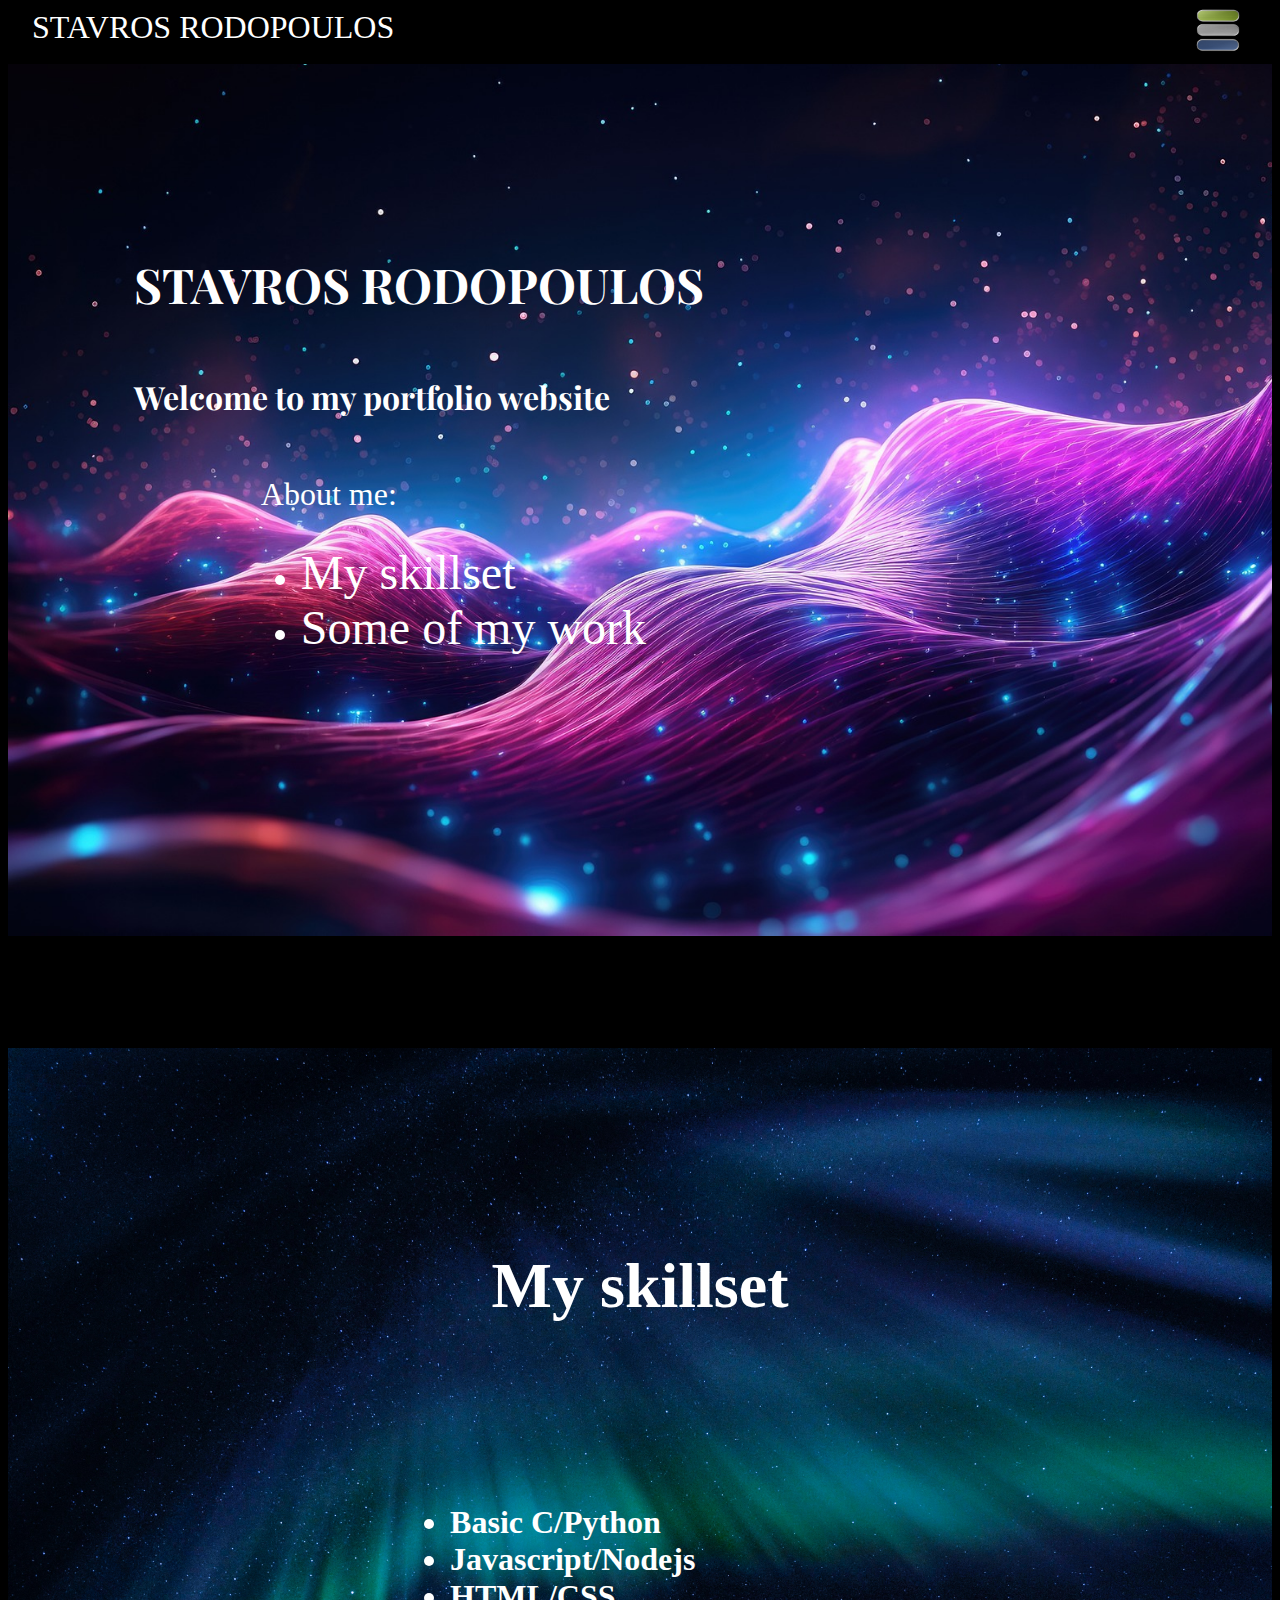
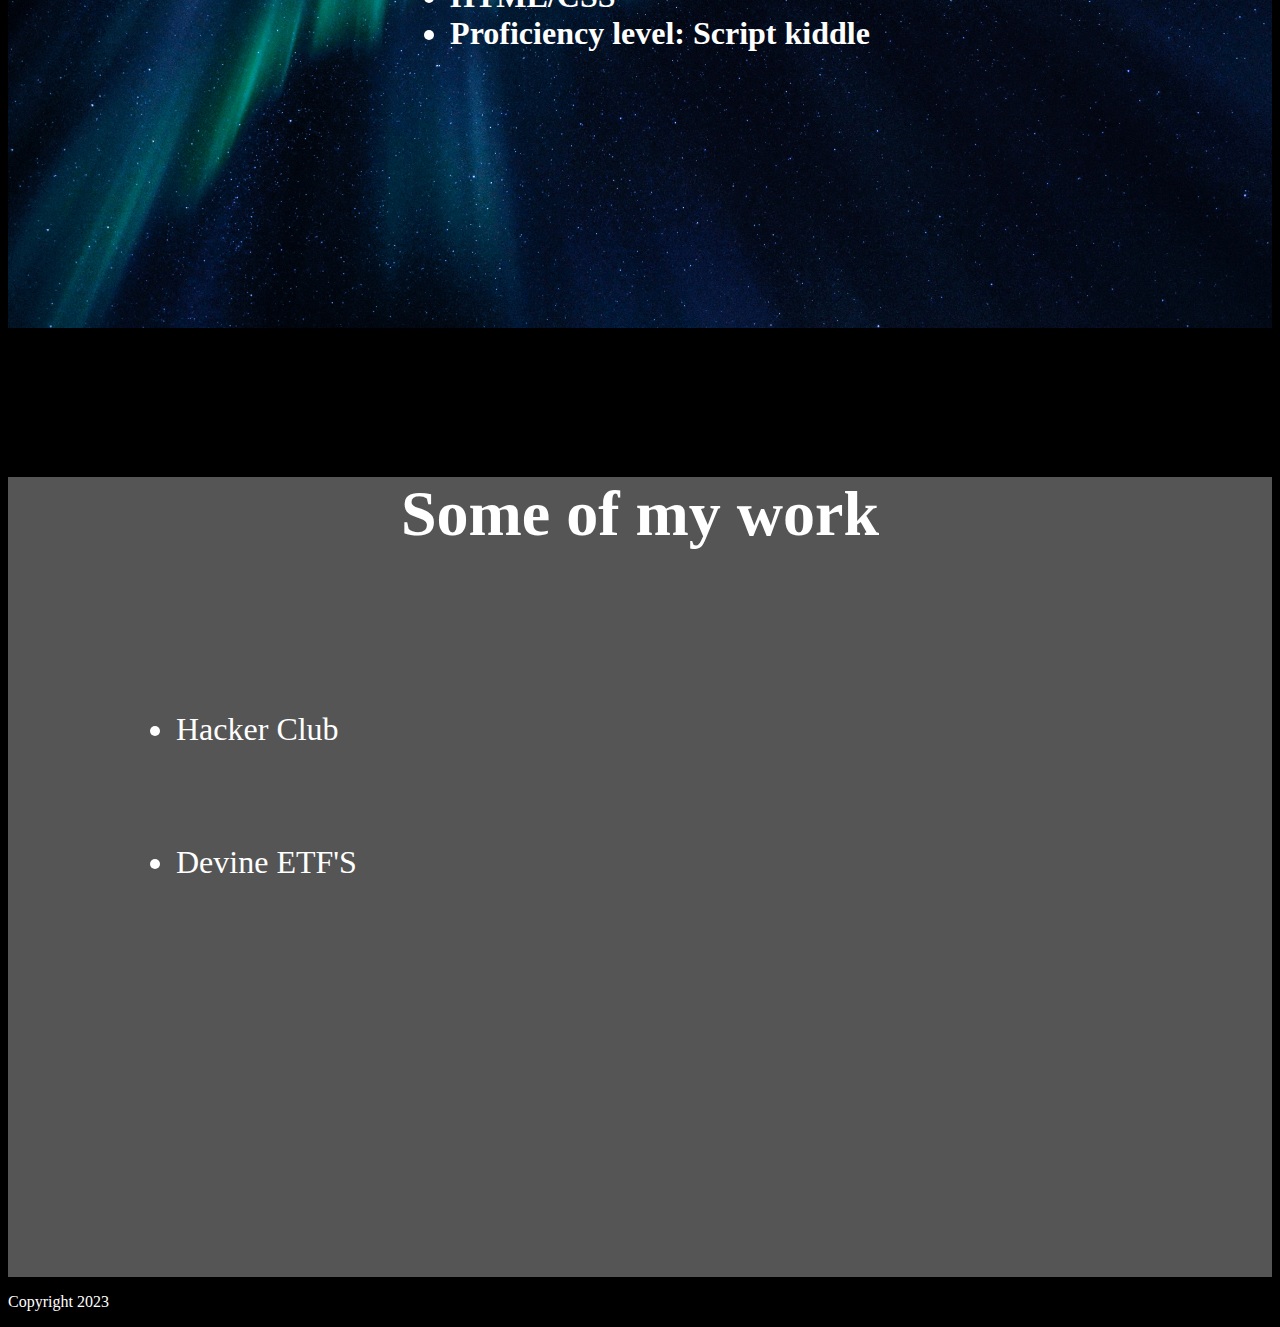
<file: index.html>
<!DOCTYPE html>
<html lang="en">
<head>
    <meta charset="UTF-8">
    <meta name="viewport" content="width=device-width, initial-scale=1.0">
    <title>My Portfolio</title>
    <link rel="stylesheet" href="./resources/css/index.css">
    <script src="./resources/Javascript/popups.js" defer></script>
    <script src="./resources/Javascript/popupmenu.js" defer></script>
</head>
<body>
    <header>
        <div>
            <span><a href="./index.html">STAVROS RODOPOULOS</a></span>
            
            <img src="./resources/images/home-botton-image.png" alt="Button to examine more sites" id="popupbar" width="50px">
        </div>
        <br>
        <div>
            <table id="popuptable">
                <tbody>
                <tr>
                    <td><a href="./index.html">Home</a></td>
                </tr>
                <tr>
                    <td><a href="./contact.html">Contact</a></td>
                </tr>
                            
                </tbody>
            </table>

        </div>
        
    </header>
    <main>
        <section id="intro">
            <h1>STAVROS RODOPOULOS</h1>
            <h2>Welcome to my portfolio website</h2>
            <div>
                <p>About me:</p>
                <ul>
                    <li><a href="#skillset">My skillset</a></li>
                    <li><a href="#work">Some of my work</a></li>
                </ul>
            </div>
            
        </section>
        <div class="breaker"></div>
        <section id="skillset">
            <h2>My skillset</h2>
            <ul>
                <li>Basic C/Python</li>
                <li>Javascript/Nodejs</li>
                <li>HTML/CSS</li>
                <li>Proficiency level: Script kiddle</li>
            </ul>
        </section>
        <div class="breaker"></div>
        <section id="work">
            <h2>Some of my work</h2>
            <ul>
                <li id="hack">Hacker Club</li>
                <div id="popupone">
                    <p>A fake website in which hackers offer services and it consists of a club of hackers.Those willing to join are welcome to do so.</p>
                    <img src="./resources/images/Hacker-club-image.png" alt="Image of the website">
                    <br>
                    <a href="https://shadowthecross.github.io/HackingClub/">Interested.Feel free to check it out.Click here!</a>
                </div>
                
                <li id="divine">Devine ETF'S</li>
                <div id="popuptwo">
                    <p>A website for those interested in generating wealth or looking for a retirement account.</p>
                    <img src="./resources/images/Divine-ETFS-image.png" alt="">
                    <br>
                    <a href="https://shadowthecross.github.io/Divine-ETF/">Interested.Feel free to check it out.Click here!</a>
                </div>
            </ul>
        </section>
    </main>
    <footer>
        <p>Copyright 2023</p>
    </footer>
    
</body>
</html>
</file>
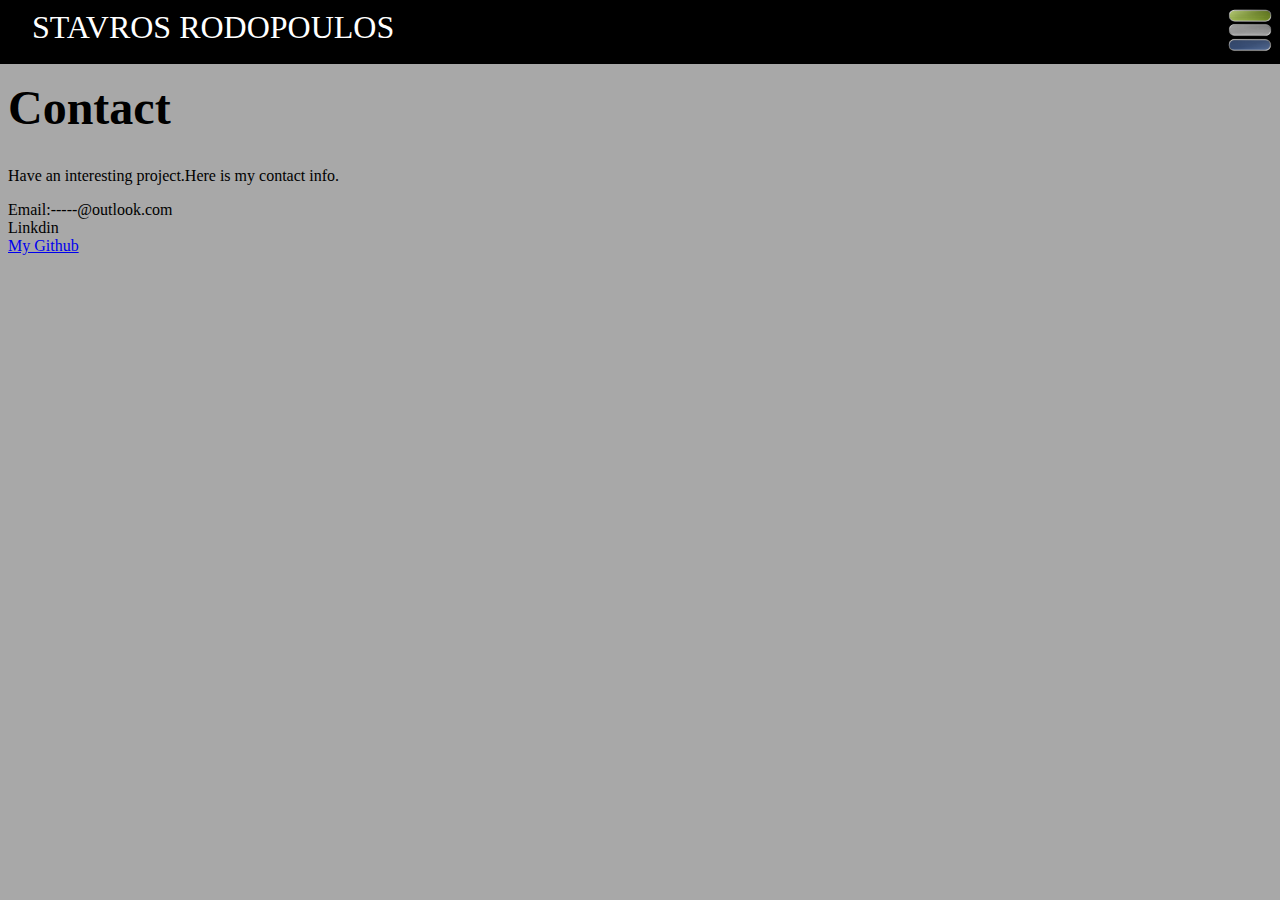
<file: contact.html>
<!DOCTYPE html>
<html lang="en">
<head>
    <meta charset="UTF-8">
    <meta name="viewport" content="width=device-width, initial-scale=1.0">
    <title>Contact</title>
    <link rel="stylesheet" href="./resources/css/contact.css">
    <script src="./resources/Javascript/popupmenu.js" defer></script>
</head>
<body>
    <header>
        <div>
            <span><a href="./index.html">STAVROS RODOPOULOS</a></span>
            
            <img src="./resources/images/home-botton-image.png" alt="Button to examine more sites" id="popupbar" width="50px">
        </div>
        <br>
        <div>
            <table id="popuptable">
                <tbody>
                <tr>
                    <td><a href="./index.html">Home</a></td>
                </tr>
                <tr>
                    <td><a href="./contact.html">Contact me</a></td>
                </tr>
                            
                </tbody>
            </table>

        </div>
        
    </header>
    <main>
        <h1>Contact</h1>
        <p>Have an interesting project.Here is my contact info.</p>
        <p>Email:-----@outlook.com<br>Linkdin<br>
            <a href="https://github.com/ShadowtheCross">My Github</a></p>

    </main>



</body>
</html>
</file>
<file: resources/css/index.css>
@import url('https://fonts.googleapis.com/css2?family=Playfair+Display&display=swap');

body {
    background-color: black;
}


/*Header styling */

header {
    height: 4rem;
    background-color: black;
    color: white;
    position: fixed;
    width: 100%;
    top:0;
    left: 0;
    
    z-index: 10;
}

header div {
    display: flex;
    justify-content: space-between;
    align-items: center;

}

#popupbar {
    margin:0.3rem  0.3rem 0 0;
    
}


#popupbar:hover {
    cursor: pointer;
}


#popuptable {
    display: none;
    position: relative;
    background-color: white;
    color: black;
    font-size: 1.5rem;
    border: 1px solid rgb(7, 6, 6);
    margin-left: auto;
    margin-right: 0;
    float: right;
} 


#popuptable td {
    border: 1px solid rgb(7, 6, 6);

}

header span a {
    color:white;
    text-decoration: none;
    padding-left: 2rem;
    font-family: serif;
    font-size: 2rem;
}

/* = Sign */
#popupbar {
    padding-right: 2rem;
    font-size: 3rem;
    
}


/* Sections settings */

main section {
    height:55rem;
    
}

/*intro */

#intro {
    position: relative;
    top: 3rem;
    
    display: grid;
    grid-template-columns: repeat(10 , 1fr);
    grid-template-rows: repeat(10,1fr);
    
    width: 100%;
    right: 0;
    left: 0;
    background-image: url('./../images/intro-background-image.jpeg.jpg');
    background-size:cover;
}

#intro h1 {
    display: grid;
    grid-area: 3 / 2 / 4 / 11;
    font-size: 3rem;
    color: white ;
    font-family: 'Playfair Display';

}

#intro h2 {
     grid-area: 4 / 2 / 5 / 11;
     color: white ;
     font-family: 'Playfair Display';
     font-size: 2rem;


}

#intro div {
    grid-area: 5 / 3 / 8 / 11;
    
}
#intro p {
    font-size: 2rem;
    color: white;
}

#intro ul {
    font-size: 2rem;
    color: white;
}

#intro a {
    color: white;
    text-decoration: none;
    font-size: 3rem;

}
#intro a:hover {
    color: rgba(255, 255, 255, 0.555);
    text-decoration: underline;

}
/* Div breakers modifying for transition.AKA:The images next to each other are awful */
.breaker {
    height: 8rem;
    position: relative;
    z-index: 1;
    
    top: 2rem;
}

/* The skillset section */

#skillset {
    position: relative;
    top:2rem;
    display: flex;
    flex-flow: column;
    justify-content: center;
    align-items:center;
    
    color: white;
    background-image: url('./../images/skillset-background-image.jpg');
    background-size:cover;
}

#skillset h2 {
    position: relative;
    bottom:6rem ;
    font-size: 4rem;
}

#skillset ul {
    font-size: 2rem;
    font-weight: 600;
    color: rgb(255, 255, 255);
}

/*Some of my work */

#work { 
    color: white;
    background-color: rgba(128, 128, 128, 0.664);
    height: auto;
    min-height: 50rem;
}


#work h2 {
    font-size: 4rem;
    text-align: center;
    margin-bottom: 10rem;
}

#work ul {
    font-size: 2rem;
}
#work li {
    margin: 3rem 0rem 6rem 8rem;
    cursor: pointer;
}
#work img {
    width: 40rem;
    height: 35rem;
}
#work a {
    color:white;
}

/*Popups of work*/

#popupone,#popuptwo {
    display:none;
}


footer {
    color: white;
}

@media only screen and (max-width:800px) {
    html {
        font-size: 12px;
    }


}
@media only screen and (max-width:600px) {
    #work img {
        width: 300px;
        height: auto;
    }

    
}
</file>
<file: resources/css/contact.css>
body {
    background-color: rgba(0, 0, 0, 0.342);
}


/*Header styling */

header {
    height: 4rem;
    background-color: rgb(0, 0, 0);
    color: white;
    position: fixed;
    width: 100%;
    top:0;
    left: 0;
    
    z-index: 10;
}

header div {
    display: flex;
    justify-content: space-between;
    align-items: center;

}

#popupbar {
    margin:0.3rem  0.3rem 0 0;
    
}


#popupbar:hover {
    cursor: pointer;
}


#popuptable {
    display: none;
    position: relative;
    background-color: white;
    color: black;
    font-size: 1.5rem;
    border: 1px solid rgb(7, 6, 6);
    margin-left: auto;
    margin-right: 0;
    float: right;
} 


#popuptable td {
    border: 1px solid rgb(7, 6, 6);

}

header span a {
    color:white;
    text-decoration: none;
    padding-left: 2rem;
    font-family: serif;
    font-size: 2rem;
}

main {
    position: relative;
    top:3rem;
    
}

h1 {
    font-size: 3rem;
}

p {
    font-size: 1rem;
}

/* For smaller res */

@media only screen and (max-width:600px) {
    html {
        font-size: 14px;
    }
}
</file>
